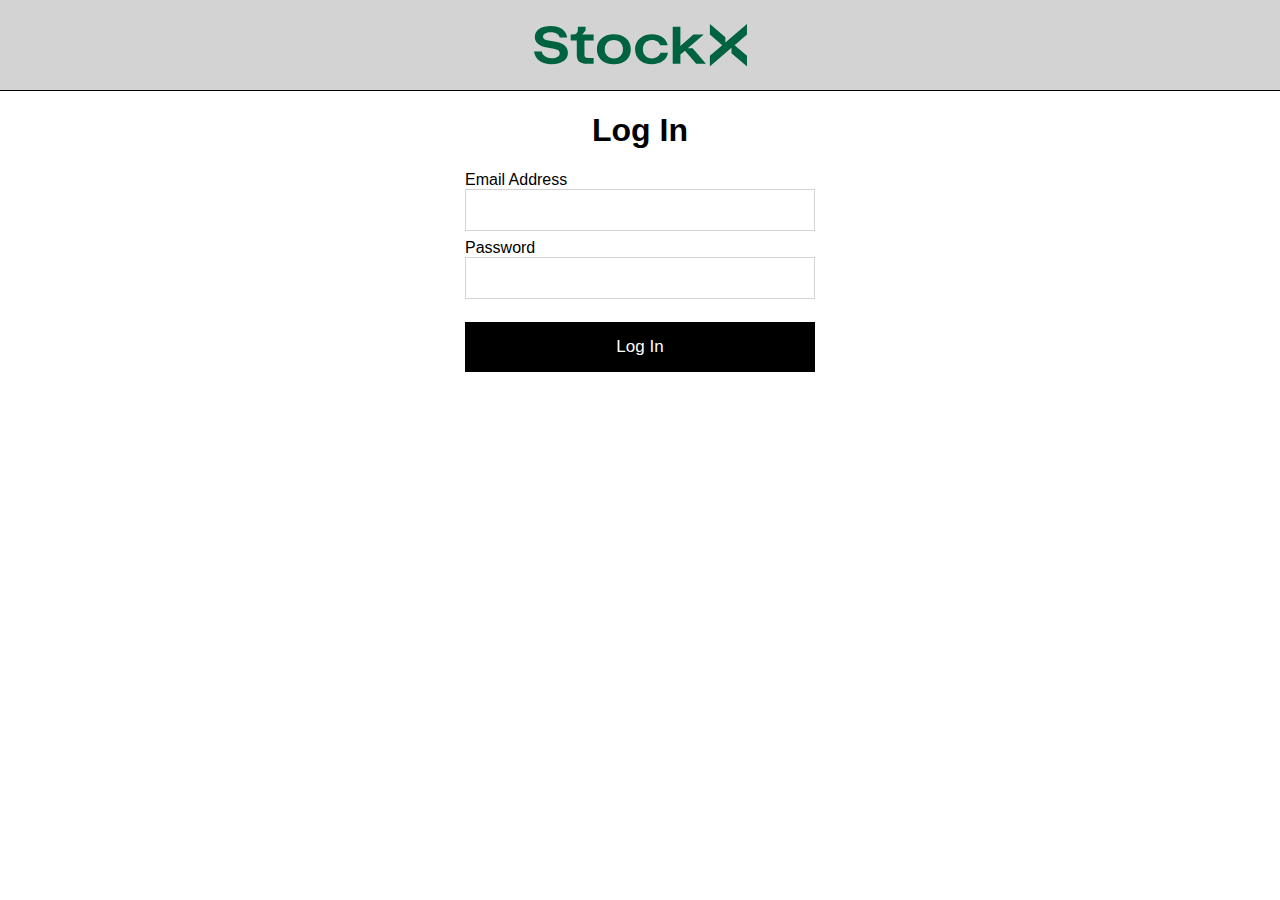
<file: login.html>
<!DOCTYPE html>
<html>
    <head>
        <title>login</title>
        <link rel="stylesheet" href="login.css">
    </head>
    <body>
        <nav id="navbar">
            <div id="contenitore_logo">
                <svg class="stockx-icon " focusable="false" viewBox="0 0 201 40" aria-hidden="true" style="fill: var(--chakra-colors-brand-primary, brand-primary);"><title>StockX Logo</title><g><path d="M186.401 27.5001L201.001 40V30L189.328 20.0056L201.001 10V0L180.601 17.4859V12.4999L166.001 0V10L177.674 19.9944L166.001 30V40L186.401 22.5144V27.5001Z"></path><path d="M20.3007 16.8L13.7506 15.55C10.1005 14.85 8.50062 14 8.50062 12C8.50062 9.19995 11.6506 7.74994 15.6006 7.74994C19.7506 7.74994 23.4506 9.34994 24.2506 12.75H31.2508C30.4508 6.25002 24.6007 2 15.6006 2C7.30062 2 0.750616 5.65011 0.750616 12.2501C0.750616 18.0001 5.65063 20.9001 12.2006 22.1501L18.7506 23.4001C22.4007 24.1001 24.2506 25.2501 24.2506 27.5001C24.2506 30.55 20.8506 32.2501 16.6506 32.2501C11.5006 32.2501 8.05063 29.7501 7.25063 26.0001H0.000610352C1.0506 33.5001 6.95062 38.0001 16.6506 38.0001C25.3006 38.0001 32.0006 34.5001 32.0006 27.25C32.0007 20.85 26.8506 18.05 20.3007 16.8Z"></path><path d="M48.6507 6.25001V2.5H41.4007V5.25001C41.4007 8.49998 39.9007 10 36.6507 10H34.6007V15.5H40.3507V29.0001C40.3507 35.0001 43.3007 37.5001 50.3007 37.5001H56.2507V32H50.9507C48.4507 32 47.6007 31.25 47.6007 29V15.5H56.2507V10H45.5007L48.6507 6.25001Z"></path><path d="M111.351 32.5C106.101 32.5 102.751 28.8 102.751 23.8C102.751 18.8 106.101 15.1 111.351 15.1C115.401 15.1 118.301 17.35 119.051 20.1H126.201C124.901 13.6 119.251 9.59998 111.351 9.59998C101.901 9.59998 95.3508 15.3 95.3508 23.8C95.3508 32.3 101.901 38 111.351 38C119.251 38 125.451 34 126.451 27.25H119.301C118.551 29.75 115.851 32.5 111.351 32.5Z"></path><path d="M75.3507 9.59998C65.6008 9.59998 59.3507 15.3 59.3507 23.8C59.3507 32.3 65.6007 38 75.3507 38C85.1007 38 91.3508 32.3 91.3508 23.8C91.3508 15.3 85.1008 9.59998 75.3507 9.59998ZM75.3507 32.5C70.1007 32.5 66.7507 28.8 66.7507 23.8C66.7507 18.8 70.1007 15.1 75.3507 15.1C80.6007 15.1 83.9508 18.8 83.9508 23.8C83.9508 28.8 80.6008 32.5 75.3507 32.5Z"></path><path d="M145.151 22.9001L160.201 10.0001H150.451L138.151 20.8001V2.5H130.901V37.5001H138.151V28.9001L142.498 25.1742L153.051 37.5001H162.251L149.751 22.9001H145.151Z"></path></g></svg>
            </div>
        </nav>

        <div id="section">
            <h1>
                Log In
            </h1>
            <div id="contenitore_dati">
                <form name="login" method="post"> 
                    <div class="input_container">
                        <label for="Email">Email Address</label>
                        <input type="email" name="Email">
                    </div>
                    <div class="input_container">
                        <label for="Password">Password</label>
                        <input type="password" name="Password">
                    </div>
                    <div id="submit_container">
                        <input type="submit" value="Log In">
                    </div>
                </form>
            </div>
        </div>
    </body>
</html>
</file>
<file: login.css>
body{
    box-sizing: border-box;
    font-family: sans-serif;
    margin: 0;
}

#navbar{
    display: flex;
    align-items: center;
    justify-content: center;
    height: 90px;
    border-bottom: 1px solid black;
    background-color: lightgrey;
}

#navbar #contenitore_logo{
    display: flex;
    align-items: center;
    justify-content: center;
    width: 354px;
}

#navbar #contenitore_logo svg{
    width: 213px;
    height: auto;
}

#navbar #contenitore_logo svg path{
    fill: #006340;
}

#section{
    display: flex;
    align-items: center;
    justify-content: center;
    flex-direction: column;
}

#section #contenitore_dati form{
    width: 350px;
}

#section #contenitore_dati form .input_container{
    display: flex;
    flex-direction: column;
    justify-content: center;
    height: 60px;
    margin-bottom: 8px;
}

#section #contenitore_dati form .input_container input{
    height: 48px;
    font-size: 16px;
    border: 1px solid lightgray;
}

#section #contenitore_dati form .input_container input:focus{
    outline: none;
    box-shadow: none;
    border: 1px solid black;
}

#section #contenitore_dati form #submit_container{
    height: 50px;
    width: 100%;
}

#section #contenitore_dati form #submit_container input{
    height: 100%;
    width: 100%;
    background-color: black;
    color: white;
    border: none;
    margin-top: 15px;
    font-size: 17px;
    cursor: pointer;
}

.error{
    opacity: 1;
    font-size: 14px;
    color: #d01b2d;
}
</file>
